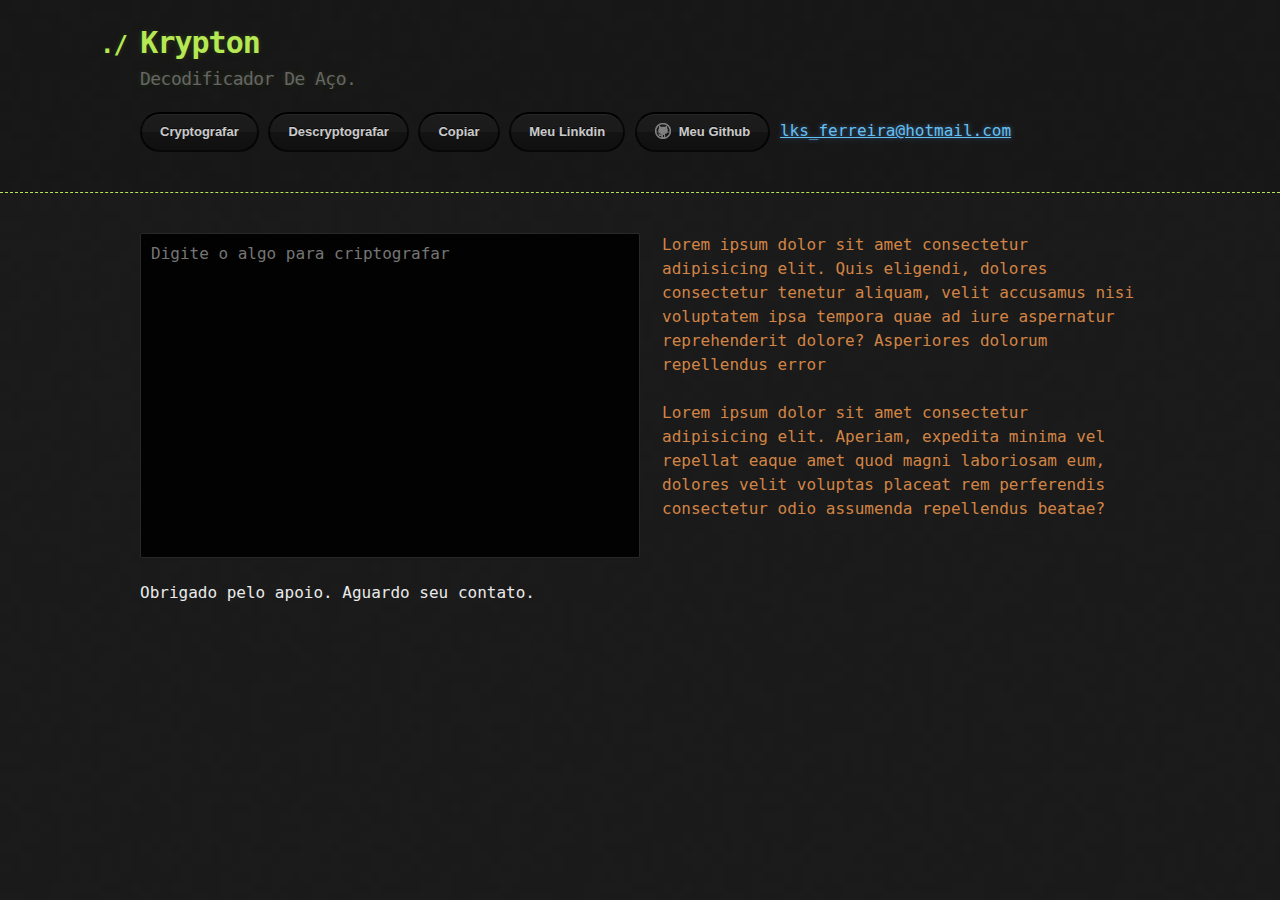
<file: assets/imgs/alura-challenge-one-decodificador-de-texto-main/index.html>
<!DOCTYPE html>
<html lang="pt-BR">

<head>
    <meta charset="UTF-8">
    <meta http-equiv="X-UA-Compatible" content="IE=edge">
    <meta name="viewport" content="width=device-width, initial-scale=1.0">
    <link rel="stylesheet" href="style.css">
    <title>Krypton</title>
</head>

<body>
    <header>
        <div class="container">
            <a id="a-title" href="/hacker/">
                <h1>Krypton</h1>
            </a>
            <h2>Decodificador De Aço.</h2>

            <section id="downloads">

                <a href="" class="btn">Cryptografar</a>
                <a href="" class="btn">Descryptografar</a>
                <a href="" class="btn">Copiar</a>
                <a href="" class="btn">Meu Linkdin</a>
                <a href="" class="btn btn-github"><span class="icon"></span>Meu Github</a>
                <a href="mailto:lks_ferreira@hotmail.com">lks_ferreira@hotmail.com</a>
            </section>
        </div>
    </header>

    <div class="container">
        <section id="main_content">
            <div>
                <div class="text_right">
                    <div class="language-plaintext highlighter-rouge">
                        <div class="highlight">
                            <code class="kd">
                                <script>
                                    document.write("Lorem ipsum dolor sit amet consectetur adipisicing elit. Quis eligendi, dolores consectetur tenetur aliquam, velit accusamus nisi voluptatem ipsa tempora quae ad iure aspernatur reprehenderit dolore? Asperiores dolorum repellendus error <br><br>Lorem ipsum dolor sit amet consectetur adipisicing elit. Aperiam, expedita minima vel repellat eaque amet quod magni laboriosam eum, dolores velit voluptas placeat rem perferendis consectetur odio assumenda repellendus beatae?")
                                </script>
                            </pre>
                        </div>
                    </div>
                </div>
            <!-- <div class="text_right">
                    <textarea type="text" class="text_content">
                    </textarea>
                </div>
            -->
            
            <textarea type="text" class="text_content" placeholder="Digite o algo para criptografar"></textarea>
            


            <p>Obrigado pelo apoio. Aguardo seu contato. </p>
</body>

</html>
</file>
<file: assets/imgs/alura-challenge-one-decodificador-de-texto-main/style.css>
.highlight {
    color: #d0d0d0
}

.highlight table td {
    padding: 5px
}

.highlight table pre {
    margin: 0
}

.highlight .w {
    color: #d0d0d0
}

.highlight .err {
    color: #151515;
    background-color: #ac4142
}

.highlight .c,
.highlight .cd,
.highlight .cm,
.highlight .c1,
.highlight .cs {
    color: #888
}

.highlight .cp {
    color: #f4bf75
}

.highlight .o,
.highlight .ow {
    color: #f4bf75
}

.highlight .p,
.highlight .pi {
    color: #d0d0d0
}

.highlight .gi {
    color: #90a959
}

.highlight .gd {
    color: #ac4142
}

.highlight .gh {
    color: #6a9fb5;
    font-weight: bold
}

.highlight .k,
.highlight .kn,
.highlight .kp,
.highlight .kr,
.highlight .kv {
    color: #aa759f
}

.highlight .kc,
.highlight .kt,
.highlight .kd {
    color: #d28445
}

.highlight .s,
.highlight .sb,
.highlight .sc,
.highlight .sd,
.highlight .s2,
.highlight .sh,
.highlight .sx,
.highlight .s1 {
    color: #90a959
}

.highlight .sr {
    color: #75b5aa
}

.highlight .si,
.highlight .se {
    color: #8f5536
}

.highlight .nt,
.highlight .nn,
.highlight .nc,
.highlight .no {
    color: #f4bf75
}

.highlight .na {
    color: #6a9fb5
}

.highlight .m,
.highlight .mf,
.highlight .mh,
.highlight .mi,
.highlight .il,
.highlight .mo,
.highlight .mb,
.highlight .mx {
    color: #90a959
}

.highlight .ss {
    color: #90a959
}

body {
    margin: 0;
    padding: 0;
    background: #151515 url("images/bkg.png") 0 0;
    color: #eaeaea;
    font-size: 16px;
    line-height: 1.5;
    font-family: Monaco, "Bitstream Vera Sans Mono", "Lucida Console", Terminal, monospace
}

.container {
    width: 90%;
    max-width: 1000px;
    margin: 0 auto
}

section {
    display: block;
    margin: 0 0 20px 0
}

h1,
h2,
h3,
h4,
h5,
h6 {
    margin: 0 0 20px
}

li {
    line-height: 1.4
}

header {
    background: rgba(0, 0, 0, 0.1);
    width: 100%;
    border-bottom: 1px dashed #b5e853;
    padding: 20px 0;
    margin: 0 0 40px 0
}

header h1 {
    font-size: 30px;
    line-height: 1.5;
    margin: 0 0 0 -40px;
    font-weight: bold;
    font-family: Monaco, "Bitstream Vera Sans Mono", "Lucida Console", Terminal, monospace;
    color: #b5e853;
    text-shadow: 0 1px 1px rgba(0, 0, 0, 0.1), 0 0 5px rgba(181, 232, 83, 0.1), 0 0 10px rgba(181, 232, 83, 0.1);
    letter-spacing: -1px;
    -webkit-font-smoothing: antialiased
}

@media (max-width: 1000px) {
    header h1 {
        margin-left: 0
    }
}

header h1:before {
    content: "./ ";
    font-size: 24px
}

header h2 {
    font-size: 18px;
    font-weight: 300;
    color: #666
}

#downloads .btn {
    display: inline-block;
    text-align: center;
    margin: 0
}

#main_content {
    width: 100%;
    -webkit-font-smoothing: antialiased
}

section img {
    max-width: 100%
}

h1,
h2,
h3,
h4,
h5,
h6 {
    font-weight: normal;
    font-family: Monaco, "Bitstream Vera Sans Mono", "Lucida Console", Terminal, monospace;
    color: #b5e853;
    letter-spacing: -0.03em;
    text-shadow: 0 1px 1px rgba(0, 0, 0, 0.1), 0 0 5px rgba(181, 232, 83, 0.1), 0 0 10px rgba(181, 232, 83, 0.1)
}

#main_content h1 {
    font-size: 30px
}

#main_content h2 {
    font-size: 24px
}

#main_content h3 {
    font-size: 18px
}

#main_content h4 {
    font-size: 14px
}

#main_content h5 {
    font-size: 12px;
    text-transform: uppercase;
    margin: 0 0 5px 0
}

#main_content h6 {
    font-size: 12px;
    text-transform: uppercase;
    color: #999;
    margin: 0 0 5px 0
}

dt {
    font-style: italic;
    font-weight: bold
}

ul li {
    list-style-image: url("images/bullet.png")
}

blockquote {
    color: #aaa;
    padding-left: 10px;
    border-left: 1px dotted #666
}

pre {
    background: rgba(0, 0, 0, 0.9);
    border: 1px solid rgba(255, 255, 255, 0.15);
    padding: 10px;
    font-size: 16px;
    color: #b5e853;
    border-radius: 2px;
    word-wrap: normal;
    overflow: auto;
    overflow-y: hidden
}
.text_content {
    background: rgba(0, 0, 0, 0.9);
    border: 1px solid rgba(255, 255, 255, 0.15);
    padding: 10px;
    font-size: 16px;
    color: #b5e853;
    border-radius: 2px;
    word-wrap: break-word;
    width: 478px;
    height: 303px;
    position: relative;
    resize: none;
}
.text_right {
    position: relative;
    float: right;
    width: 478px;
    height: 303px;
}

code.highlighter-rouge {
    background: rgba(0, 0, 0, 0.9);
    border: 1px solid rgba(255, 255, 255, 0.15);
    padding: 0px 3px;
    margin: 0px -3px;
    color: #aa759f;
    border-radius: 2px
}

table {
    width: 100%;
    margin: 0 0 20px 0
}

th {
    text-align: left;
    border-bottom: 1px dashed #b5e853;
    padding: 5px 10px
}

td {
    padding: 5px 10px
}

hr {
    height: 0;
    border: 0;
    border-bottom: 1px dashed #b5e853;
    color: #b5e853
}

.btn {
    display: inline-block;
    background: -webkit-linear-gradient(top, rgba(40, 40, 40, 0.3), rgba(35, 35, 35, 0.3) 50%, rgba(10, 10, 10, 0.3) 50%, rgba(0, 0, 0, 0.3));
    padding: 8px 18px;
    border-radius: 50px;
    border: 2px solid rgba(0, 0, 0, 0.7);
    border-bottom: 2px solid rgba(0, 0, 0, 0.7);
    border-top: 2px solid #000;
    color: rgba(255, 255, 255, 0.8);
    font-family: Helvetica, Arial, sans-serif;
    font-weight: bold;
    font-size: 13px;
    text-decoration: none;
    text-shadow: 0 -1px 0 rgba(0, 0, 0, 0.75);
    box-shadow: inset 0 1px 0 rgba(255, 255, 255, 0.05)
}

.btn:hover {
    background: -webkit-linear-gradient(top, rgba(40, 40, 40, 0.6), rgba(35, 35, 35, 0.6) 50%, rgba(10, 10, 10, 0.8) 50%, rgba(0, 0, 0, 0.8))
}

.btn .icon {
    display: inline-block;
    width: 16px;
    height: 16px;
    margin: 1px 8px 0 0;
    float: left;
}

.btn-github .icon {
    opacity: 0.6;
    background: url("images/blacktocat.png") 0 0 no-repeat
}

a {
    color: #63c0f5;
    text-shadow: 0 0 5px rgba(104, 182, 255, 0.5)
}

.cf:before,
.cf:after {
    content: "";
    display: table
}

.cf:after {
    clear: both
}

.cf {
    zoom: 1
}

#a-title {
    text-decoration: none
}
</file>
